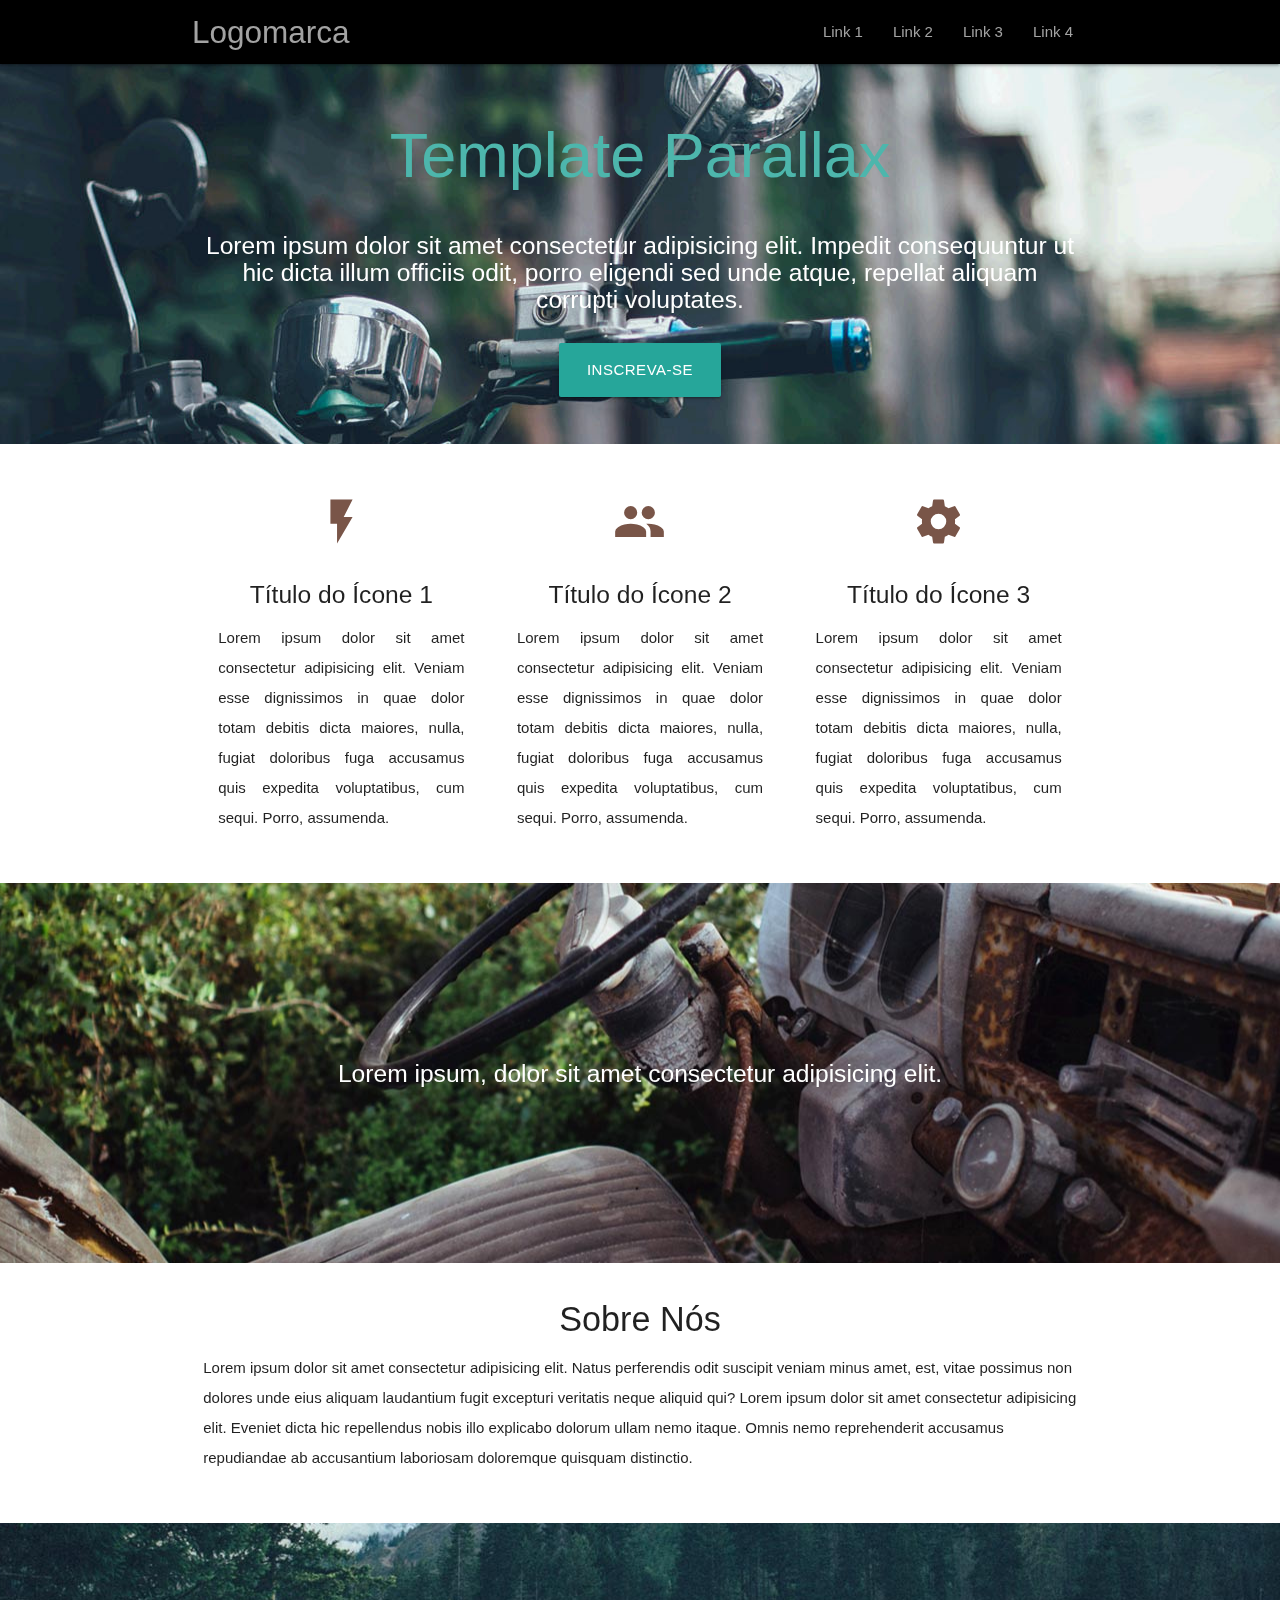
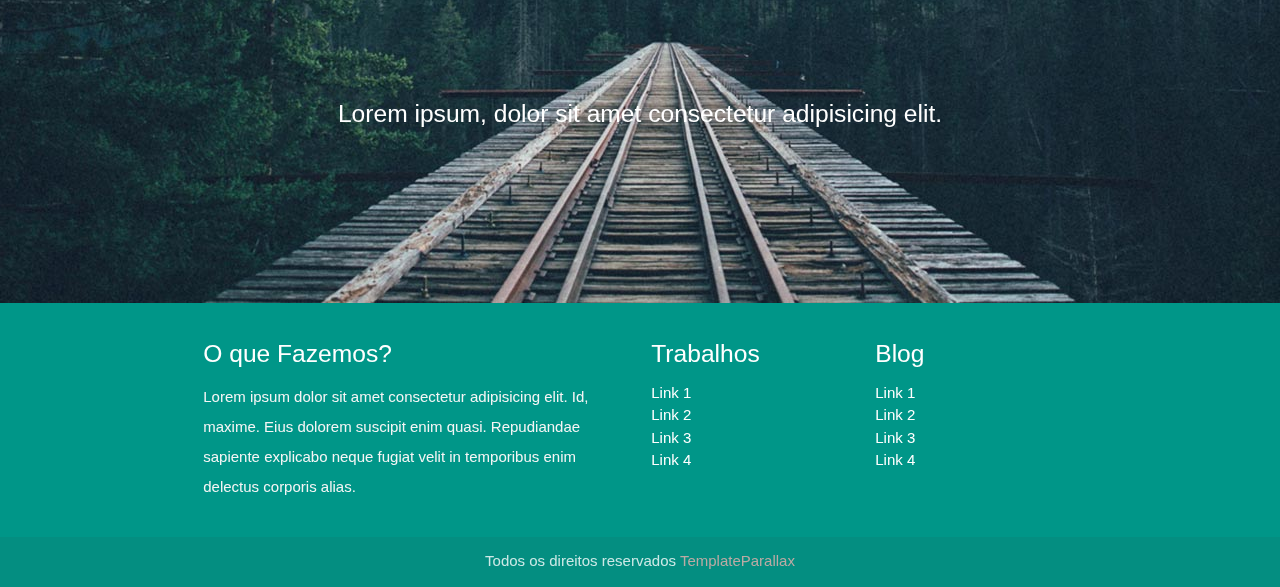
<file: Repositorios_1Semestre/FrontEndFacul/Projeto002/index.html>
<!DOCTYPE html>
<html lang="pt-br">

<head>
    <!--Import Google Icon Font-->
    <link href="https://fonts.googleapis.com/icon?family=Material+Icons" rel="stylesheet">
    <!--Import materialize.css-->
    <link type="text/css" rel="stylesheet" href="css/materialize.min.css" media="screen,projection" />
    <meta name="viewport" content="width=device-width, initial-scale=1.0">
    <link rel="stylesheet" href="css/estilo.css">
    <meta name="viewport" content="width=device-width, initial-scale=1.0">
    <title>Framework Materialize</title>
    <meta charset="UTF-8">

</head>

<body>
    <nav class="black" role="navigation">
        <div class="container nav-warapper ">
            <a href="#" class="brand-logo">Logomarca</a>
            <ul class="hide-on-med-and-down right">
                <li><a href="#">Link 1</a></li>
                <li><a href="#">Link 2</a></li>
                <li><a href="#">Link 3</a></li>
                <li><a href="#">Link 4</a></li>
            </ul>
            <ul id="nav-mobile" class="sidenav">
                <li><a href="#">Link 1</a></li>
                <li><a href="#">Link 2</a></li>
                <li><a href="#">Link 3</a></li>
                <li><a href="#">Link 4</a></li>
            </ul>
            <a href="#" data-target="nav-mobile" class="sidenav-trigger">
                <i class="material-icons">menu</i>
            </a>
        </div>
    </nav>
    <div id="index-banner" class="parallax-container">
        <div class="section no-pad-bot">
            <div class="container">
                <br><br>
                <h1 class="header center teal-text text-lighten-2">Template
                    Parallax</h1>
                <div class="row center">
                    <h5 class="header col s12 light">Lorem ipsum dolor sit amet
                        consectetur adipisicing elit. Impedit consequuntur ut hic dicta illum officiis
                        odit, porro eligendi sed unde atque, repellat aliquam corrupti voluptates.</h5>
                </div>
                <div class="row center">
                    <a href="#" class="btn-large waves-effect waves-light teal
                lighten-1">Inscreva-se</a>
                </div>
                <br><br>
            </div>
        </div>
        <div class="parallax">
            <img src="imagens/imagen01.jpg" alt="Imagen 01">
        </div>
    </div>
    <div class="container">
        <div class="section">
            <div class="row">
                <div class="col s12 m4">
                    <div class="icon-block">
                        <h2 class="center brown-text"><i class="material-icons">flash_on</i></h2>
                        <h5 class="center">Título do Ícone 1</h5>
                        <p class="light">Lorem ipsum dolor sit amet consectetur
                            adipisicing elit. Veniam esse dignissimos in quae dolor totam debitis dicta
                            maiores, nulla, fugiat doloribus fuga accusamus quis expedita voluptatibus, cum
                            sequi. Porro, assumenda.</p>
                    </div>
                </div>
                <div class="col s12 m4">
                    <div class="icon-block">
                        <h2 class="center brown-text"><i class="material-icons">group</i></h2>
                        <h5 class="center">Título do Ícone 2</h5>
                        <p class="light">Lorem ipsum dolor sit amet consectetur
                            adipisicing elit. Veniam esse dignissimos in quae dolor totam debitis dicta
                            maiores, nulla, fugiat doloribus fuga accusamus quis expedita voluptatibus, cum
                            sequi. Porro, assumenda.</p>
                    </div>
                </div>
                <div class="col s12 m4">
                    <div class="icon-block">
                        <h2 class="center brown-text"><i class="material-icons">settings</i></h2>
                        <h5 class="center">Título do Ícone 3</h5>
                        <p class="light">Lorem ipsum dolor sit amet consectetur
                            adipisicing elit. Veniam esse dignissimos in quae dolor totam debitis dicta
                            maiores, nulla, fugiat doloribus fuga accusamus quis expedita voluptatibus, cum
                            sequi. Porro, assumenda.</p>
                    </div>
                </div>
            </div>
        </div>
    </div>
    <div class="parallax-container valign-wrapper">
        <div class="section no-pad-bot">
            <div class="container">
                <div class="row center">
                    <h5 class="header col s12 light">Lorem ipsum, dolor sit
                        amet consectetur adipisicing elit.</h5>
                </div>
            </div>
        </div>
        <div class="parallax">
            <img src="imagens/imagen02.jpg">
        </div>
    </div>
    <div class="container">
        <div class="section">
            <div class="row">
                <div class="col s12 center">
                    <h4>Sobre Nós</h4>
                    <p class="left-align light">Lorem ipsum dolor sit amet
                        consectetur adipisicing elit. Natus perferendis odit suscipit veniam minus
                        amet, est, vitae possimus non dolores unde eius aliquam laudantium fugit
                        excepturi veritatis neque aliquid qui? Lorem ipsum dolor sit amet consectetur
                        adipisicing elit. Eveniet dicta hic repellendus nobis illo explicabo dolorum
                        ullam nemo itaque. Omnis nemo reprehenderit accusamus repudiandae ab
                        accusantium laboriosam doloremque quisquam distinctio.</p>
                </div>
            </div>
        </div>
    </div>
    <div class="parallax-container valign-wrapper">
        <div class="section no-pad-bot">
            <div class="container">
                <div class="row center">
                    <h5 class="header col s12 light">Lorem ipsum, dolor sit
                        amet consectetur adipisicing elit.</h5>
                </div>
            </div>
        </div>
        <div class="parallax">
            <img src="imagens/imagen03.jpg">
        </div>
    </div>
    <footer class="page-footer teal">
        <div class="container">
            <div class="row">
                <div class="col l6 s12 ">
                    <h5 class="white-text ">O que Fazemos?</h5>
                    <p class="grey-text text-lighten-4">Lorem ipsum dolor sit
                        amet consectetur adipisicing elit. Id, maxime. Eius dolorem suscipit enim quasi. Repudiandae
                        sapiente explicabo neque fugiat velit in temporibus enim
                        delectus corporis alias.</p>
                </div>
                <div class="col l3 s12">
                    <h5 class="white-text ">Trabalhos</h5>
                    <ul>
                        <li><a href="#" class="white-text">Link 1</a></li>
                        <li><a href="#" class="white-text">Link 2</a></li>
                        <li><a href="#" class="white-text">Link 3</a></li>
                        <li><a href="#" class="white-text">Link 4</a></li>
                    </ul>
                </div>
                <div class="col l3 s12">
                    <h5 class="white-text ">Blog</h5>
                    <ul>
                        <li><a href="#" class="white-text">Link 1</a></li>
                        <li><a href="#" class="white-text">Link 2</a></li>
                        <li><a href="#" class="white-text">Link 3</a></li>
                        <li><a href="#" class="white-text">Link 4</a></li>
                    </ul>
                </div>
            </div>
        </div>
        <div class="footer-copyright">
            <div class="container center">
                Todos os direitos reservados <a href="#" class="brown-text
    text-lighten-3">TemplateParallax</a>
            </div>
        </div>
    </footer>
    <script src="https://code.jquery.com/jquery-2.1.1.min.js"></script>
    <!--JavaScript at end of body for optimized loading-->
    <script type="text/javascript" src="js/materialize.min.js"></script>
    <script src="js/config.js"></script>
</body>

</html>
</file>
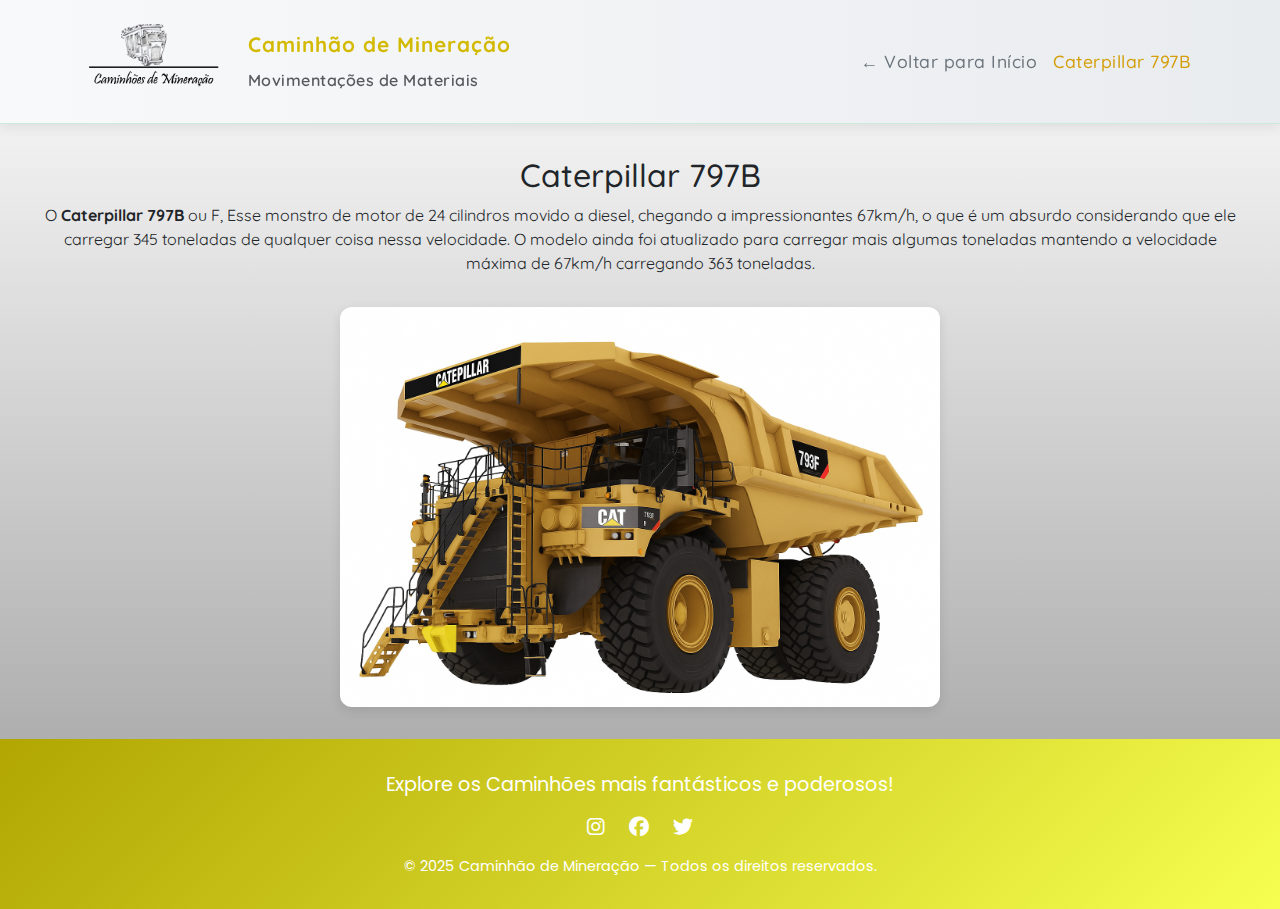
<file: Repositorios_1Semestre/FrontEndFacul/provaA1Grupo07/Caterpillar797B.html>
<!DOCTYPE html>
<html lang="pt-BR">

<head>
  <meta charset="UTF-8">
  <meta name="viewport" content="width=device-width, initial-scale=1">
  <title>Caterpillar 797B</title>
  <link href="https://fonts.googleapis.com/css2?family=Poppins&display=swap" rel="stylesheet">
  <link href="https://fonts.googleapis.com/css2?family=Quicksand:wght@500;700&display=swap" rel="stylesheet">
  <link rel="stylesheet" href="https://cdnjs.cloudflare.com/ajax/libs/font-awesome/6.5.0/css/all.min.css">
  <link rel="stylesheet" href="css/bootstrap.min.css">
  <link rel="stylesheet" href="css/estilos.css">
</head>

<body>
  <!-- Navbar -->
  <nav class="navbar navbar-expand-lg"
    style="background: linear-gradient(90deg, #f8f9fa 0%, #e9ecef 100%); padding: 1.2rem 0; font-family: 'Quicksand', sans-serif;">
    <div class="container">
      <!-- Logomarca -->
      <a class="navbar-brand d-flex align-items-center text-dark" href="index.html"
        style="font-size: 1.4rem; font-weight: 600; letter-spacing: 1px;">
        <img src="imagens/logo-bg.png" alt="Logomarca Caminhão de Mineração" height="75" class="me-4">
        <div>
          <span>Caminhão de Mineração</span><br>
          <small class="text-muted" style="font-size: 1rem; letter-spacing: 0.5px;">Movimentações de Materiais</small>
        </div>
      </a>
      <!-- Botão responsivo -->
      <button class="navbar-toggler" type="button" data-bs-toggle="collapse" data-bs-target="#navbarNav">
        <span class="navbar-toggler-icon"></span>
      </button>
      <!-- Menu -->
      <div class="collapse navbar-collapse justify-content-end" id="navbarNav">
        <ul class="navbar-nav" style="font-size: 1.1rem; font-weight: 500; letter-spacing: 0.5px;">
          <li class="nav-item">
            <a class="nav-link text-secondary" href="index.html">← Voltar para Início</a>
          </li>
          <li class="nav-item">
            <a class="nav-link active" style="color: #d49f0b;" href="Caterpillar797B.html">Caterpillar 797B</a>
          </li>
        </ul>
      </div>
    </div>
  </nav>

  <!-- Conteúdo principal -->
  <main class="main-content">
    <section class="produto">
      <h2>Caterpillar 797B</h2>
      <p>O <strong>Caterpillar 797B</strong> ou F, Esse monstro de motor de 24 cilindros movido a diesel, chegando a
        impressionantes 67km/h,
        o que é um absurdo considerando que ele carregar 345 toneladas de qualquer coisa nessa velocidade. O modelo
        ainda
        foi atualizado para carregar mais algumas toneladas mantendo a velocidade máxima de 67km/h carregando 363
        toneladas.
      </p>
      <img src="imagens/CaterpillerHD.png" height="auto" width="600" alt="Caterpillar 797B" class="produto-img">
    </section>
  </main>
  <!-- Rodapé -->
  <footer style="background: linear-gradient(135deg, #b1a602 0%, #f6ff4f 100%);
                color: #fff;
                text-align: center;
                padding: 2rem 1rem;
                font-family: 'Poppins', sans-serif;">
    <div class="container">
      <p style="margin-bottom: 0.5rem; font-size: 1.2rem;">
        Explore os Caminhões mais fantásticos e poderosos!
      </p>
      <!-- Ícones de redes sociais -->
      <div style="margin: 1rem 0;">
        <a href="https://www.instagram.com" target="_blank" style="color: #fff; margin: 0 10px; text-decoration: none;">
          <i class="fab fa-instagram fa-lg"></i>
        </a>
        <a href="https://www.facebook.com" target="_blank" style="color: #fff; margin: 0 10px; text-decoration: none;">
          <i class="fab fa-facebook fa-lg"></i>
        </a>
        <a href="https://www.twitter.com" target="_blank" style="color: #fff; margin: 0 10px; text-decoration: none;">
          <i class="fab fa-twitter fa-lg"></i>
        </a>
      </div>
      <p style="margin-bottom: 0; font-size: 0.9rem;">
        © 2025 Caminhão de Mineração — Todos os direitos reservados.
      </p>
    </div>
  </footer>
</body>

</html>
</file>
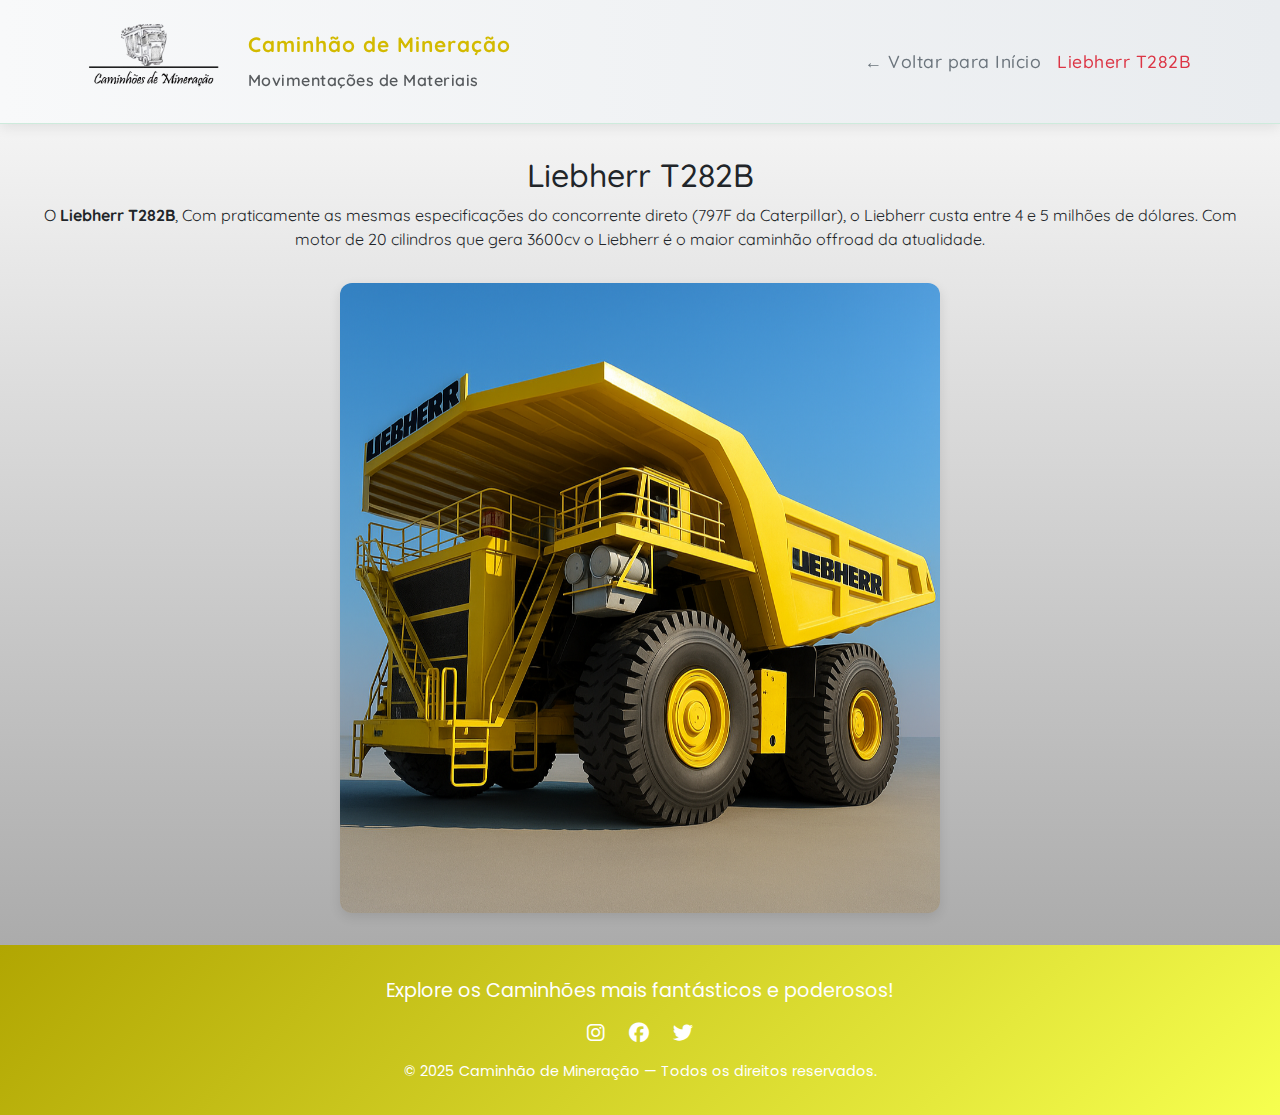
<file: Repositorios_1Semestre/FrontEndFacul/provaA1Grupo07/LiebherrT282B.html>
<!DOCTYPE html>
<html lang="pt-BR">

<head>
  <meta charset="UTF-8">
  <meta name="viewport" content="width=device-width, initial-scale=1">
  <title>Liebherr T282B</title>
  <link href="https://fonts.googleapis.com/css2?family=Poppins&display=swap" rel="stylesheet">
  <link href="https://fonts.googleapis.com/css2?family=Quicksand:wght@500;700&display=swap" rel="stylesheet">
  <link rel="stylesheet" href="https://cdnjs.cloudflare.com/ajax/libs/font-awesome/6.5.0/css/all.min.css">
  <link rel="stylesheet" href="css/bootstrap.min.css">
  <link rel="stylesheet" href="css/estilos.css">
</head>

<body>
  <!-- Navbar -->
  <nav class="navbar navbar-expand-lg"
    style="background: linear-gradient(90deg, #f8f9fa 0%, #e9ecef 100%); padding: 1.2rem 0; font-family: 'Quicksand', sans-serif;">
    <div class="container">
      <!-- Logomarca -->
      <a class="navbar-brand d-flex align-items-center text-dark" href="index.html"
        style="font-size: 1.4rem; font-weight: 600; letter-spacing: 1px;">
        <img src="imagens/logo-bg.png" alt="Logomarca Caminhão de Mineração" height="75" class="me-4">
        <div>
          <span>Caminhão de Mineração</span><br>
          <small class="text-muted" style="font-size: 1rem; letter-spacing: 0.5px;">Movimentações de Materiais</small>
        </div>
      </a>
      <!-- Botão responsivo -->
      <button class="navbar-toggler" type="button" data-bs-toggle="collapse" data-bs-target="#navbarNav">
        <span class="navbar-toggler-icon"></span>
      </button>
      <!-- Menu -->
      <div class="collapse navbar-collapse justify-content-end" id="navbarNav">
        <ul class="navbar-nav" style="font-size: 1.1rem; font-weight: 500; letter-spacing: 0.5px;">
          <li class="nav-item">
            <a class="nav-link text-secondary" href="index.html">← Voltar para Início</a>
          </li>
          <li class="nav-item">
            <a class="nav-link text-danger active" href="LiebherrT282B.html">Liebherr T282B</a>
          </li>
        </ul>
      </div>
    </div>
  </nav>

  <!-- Conteúdo principal -->
  <main class="main-content">
    <section class="produto">
      <h2>Liebherr T282B</h2>
      <p>O <strong>Liebherr T282B</strong>, Com praticamente as mesmas especificações do concorrente direto (797F da
        Caterpillar),
        o Liebherr custa entre 4 e 5 milhões de dólares. Com motor de 20 cilindros que gera 3600cv o Liebherr é o
        maior caminhão offroad da atualidade.
      </p>
      <img src="imagens/LiebherrHD.png" alt="Liebherr T282B" class="produto-img" height="auto" width="600">
    </section>
  </main>
  <!-- Rodapé -->
  <footer style="background: linear-gradient(135deg, #b1a602 0%, #f6ff4f 100%);
                color: #fff;
                text-align: center;
                padding: 2rem 1rem;
                font-family: 'Poppins', sans-serif;">
    <div class="container">
      <p style="margin-bottom: 0.5rem; font-size: 1.2rem;">
        Explore os Caminhões mais fantásticos e poderosos!
      </p>
      <!-- Ícones de redes sociais -->
      <div style="margin: 1rem 0;">
        <a href="https://www.instagram.com" target="_blank" style="color: #fff; margin: 0 10px; text-decoration: none;">
          <i class="fab fa-instagram fa-lg"></i>
        </a>
        <a href="https://www.facebook.com" target="_blank" style="color: #fff; margin: 0 10px; text-decoration: none;">
          <i class="fab fa-facebook fa-lg"></i>
        </a>
        <a href="https://www.twitter.com" target="_blank" style="color: #fff; margin: 0 10px; text-decoration: none;">
          <i class="fab fa-twitter fa-lg"></i>
        </a>
      </div>
      <p style="margin-bottom: 0; font-size: 0.9rem;">
        © 2025 Caminhão de Mineração — Todos os direitos reservados.
      </p>
    </div>
  </footer>
</body>

</html>
</file>
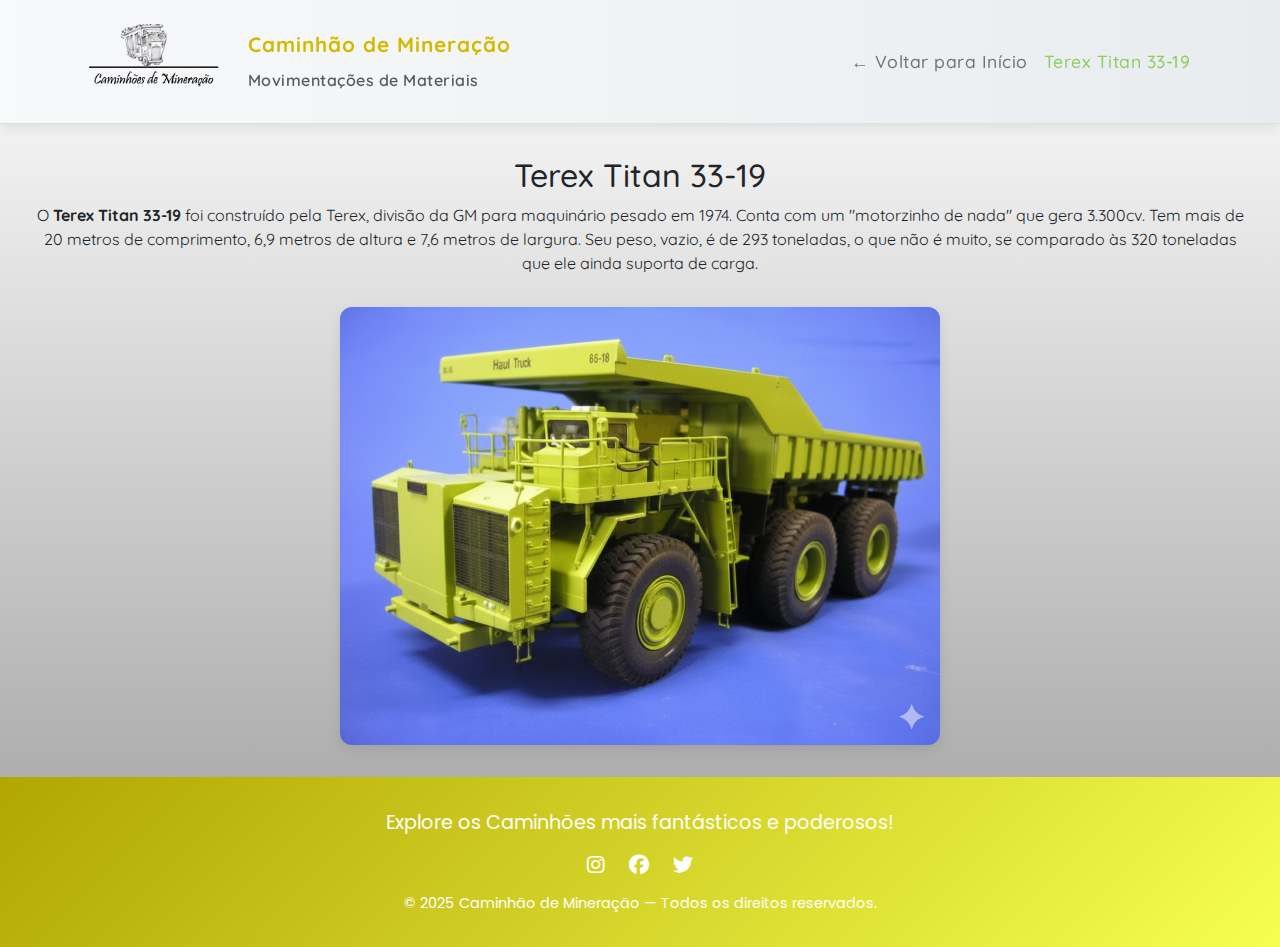
<file: Repositorios_1Semestre/FrontEndFacul/provaA1Grupo07/TerexTitan.html>
<!DOCTYPE html>
<html lang="pt-BR">

<head>
  <meta charset="UTF-8">
  <meta name="viewport" content="width=device-width, initial-scale=1">
  <title>Terex Titan 33-19</title>
  <link href="https://fonts.googleapis.com/css2?family=Poppins&display=swap" rel="stylesheet">
  <link href="https://fonts.googleapis.com/css2?family=Quicksand:wght@500;700&display=swap" rel="stylesheet">
  <link rel="stylesheet" href="https://cdnjs.cloudflare.com/ajax/libs/font-awesome/6.5.0/css/all.min.css">
  <link rel="stylesheet" href="css/bootstrap.min.css">
  <link rel="stylesheet" href="css/estilos.css">
</head>

<body>
  <!-- Navbar -->
  <nav class="navbar navbar-expand-lg"
    style="background: linear-gradient(90deg, #f8f9fa 0%, #e9ecef 100%); padding: 1.2rem 0; font-family: 'Quicksand', sans-serif;">
    <div class="container">
      <!-- Logomarca -->
      <a class="navbar-brand d-flex align-items-center text-dark" href="index.html"
        style="font-size: 1.4rem; font-weight: 600; letter-spacing: 1px;">
        <img src="imagens/logo-bg.png" alt="Logomarca Caminhão de Mineração" height="75" class="me-4">
        <div>
          <span>Caminhão de Mineração</span><br>
          <small class="text-muted" style="font-size: 1rem; letter-spacing: 0.5px;">Movimentações de Materiais</small>
        </div>
      </a>
      <!-- Botão responsivo -->
      <button class="navbar-toggler" type="button" data-bs-toggle="collapse" data-bs-target="#navbarNav">
        <span class="navbar-toggler-icon"></span>
      </button>
      <!-- Menu -->
      <div class="collapse navbar-collapse justify-content-end" id="navbarNav">
        <ul class="navbar-nav" style="font-size: 1.1rem; font-weight: 500; letter-spacing: 0.5px;">
          <li class="nav-item">
            <a class="nav-link text-secondary" href="index.html">← Voltar para Início</a>
          </li>
          <li class="nav-item">
            <a class="nav-link active" href="TerexTitan.html" style="color: #8cce60;">Terex Titan 33-19</a>
          </li>
        </ul>
      </div>
    </div>
  </nav>

  <!-- Conteúdo principal -->
  <main class="main-content">
    <section class="produto">
      <h2>Terex Titan 33-19</h2>
      <p>
        O <strong>Terex Titan 33-19</strong> foi construído pela Terex, divisão da GM para maquinário pesado em 1974.
        Conta com um
        "motorzinho de nada" que gera 3.300cv. Tem mais de 20 metros de comprimento, 6,9 metros de altura e 7,6 metros
        de largura. Seu peso, vazio, é de 293 toneladas, o que não é muito, se comparado às 320 toneladas que ele ainda
        suporta de carga.
      </p>
      <img src="imagens/TerexHD.png" alt="Terex Titan 33-19" class="produto-img" height="auto" width="600">
    </section>
  </main>
  <!-- Rodapé -->
  <footer style="background: linear-gradient(135deg, #b1a602 0%, #f6ff4f 100%);
                color: #fff;
                text-align: center;
                padding: 2rem 1rem;
                font-family: 'Poppins', sans-serif;">
    <div class="container">
      <p style="margin-bottom: 0.5rem; font-size: 1.2rem;">
        Explore os Caminhões mais fantásticos e poderosos!
      </p>
      <!-- Ícones de redes sociais -->
      <div style="margin: 1rem 0;">
        <a href="https://www.instagram.com" target="_blank" style="color: #fff; margin: 0 10px; text-decoration: none;">
          <i class="fab fa-instagram fa-lg"></i>
        </a>
        <a href="https://www.facebook.com" target="_blank" style="color: #fff; margin: 0 10px; text-decoration: none;">
          <i class="fab fa-facebook fa-lg"></i>
        </a>
        <a href="https://www.twitter.com" target="_blank" style="color: #fff; margin: 0 10px; text-decoration: none;">
          <i class="fab fa-twitter fa-lg"></i>
        </a>
      </div>
      <p style="margin-bottom: 0; font-size: 0.9rem;">
        © 2025 Caminhão de Mineração — Todos os direitos reservados.
      </p>
    </div>
  </footer>
</body>

</html>
</file>
<file: Repositorios_1Semestre/FrontEndFacul/Projeto002/css/estilo.css>
nav ul a,
nav .brand-logo {
    color: #a3a3a3;
}

.sidenav-trigger {
    color: #26a69a;
}

.parallax-container {
    min-height: 380px;
    line-height: 0;
    height: auto;
    color: white;
}

.parallax-container .section {
    width: 100%;
}
.icon-block{
    padding: 0 15px;
}
.icon-block .material-icons{
font-size: inherit;
}
.icon-block p{
text-align: justify;
}
p{
line-height: 2rem;
}
</file>
<file: Repositorios_1Semestre/FrontEndFacul/provaA1Grupo07/css/estilos.css>
/* Fonte personalizada */
body {
  font-family: 'Quicksand', sans-serif; /* Define a fonte principal do site como Quicksand */
  background: linear-gradient(to bottom, #ffffff 0%, #9c9c9c 100%); /* degrade vertical */
}

/* Navbar refinada */
.navbar { /* Consertar customização da navbar */
  font-size: 16px; /* Tamanho da fonte da barra de navegação */
  transition: box-shadow 0.3s ease; /* Transição suave para a sombra ao passar o mouse */
  position: sticky;
  top: 0;
  z-index: 1000;
}

.navbar:hover {
  box-shadow: 0 4px 12px rgba(0, 0, 0, 0.08); /* Adiciona sombra à navbar ao passar o mouse */
}

/* Logomarca */
.navbar-brand span {
  font-size: 1.3rem; /* Tamanho da fonte do nome principal da marca */
  font-weight: 700; /* Peso da fonte em negrito */
  color: rgb(211, 186, 0); /* Cor azul padrão do Bootstrap */
}

.navbar-brand small {
  font-size: 0.85rem; /* Tamanho menor para o subtítulo da marca */
  color: rgb(211, 186, 0); /* Cor laranja vibrante */
}

/* Imagem da logo */
.navbar-brand img {
  transition: transform 0.3s ease; /* Transição suave para transformação da imagem */
}

.navbar-brand img:hover {
  transform: scale(1.05); /* Aumenta levemente a imagem ao passar o mouse */
}

/* Links do menu */
.nav-link {
  position: relative; /* Permite posicionamento relativo para pseudo-elementos */
  padding: 0.5rem 1rem; /* Espaçamento interno dos links */
  transition: color 0.3s ease; /* Transição suave da cor ao passar o mouse */
}

.nav-link::after {
  content: ''; /* Cria um pseudo-elemento vazio para a linha animada */
  position: absolute; /* Posiciona a linha em relação ao link */
  width: 0%; /* Começa com largura zero */
  height: 2px; /* Altura da linha */
  bottom: 0; /* Posiciona a linha na parte inferior do link */
  left: 0; /* Alinha à esquerda */
  background-color: currentColor; /* Usa a cor atual do texto */
  transition: width 0.3s ease; /* Transição suave da largura da linha */
}

.nav-link:hover::after {
  width: 100%; /* Expande a linha para toda a largura do link ao passar o mouse */
}

/* Cores de texto personalizadas */
.text-purple {
  color: #d3ba00;
}

.text-success {
  color: #d3ba00;
}

.text-danger {
  color: #d3ba00;
}

.text-primary {
  color: #d3ba00;
}

/* Dropdown refinado */
.dropdown-menu {
  border-radius: 0.5rem; /* Bordas arredondadas do menu suspenso */
  box-shadow: 0 4px 8px rgba(0, 0, 0, 0.05); /* Sombra leve para destacar o menu */
}

.dropdown-item {
  transition: background-color 0.2s ease, color 0.2s ease; /* Transição suave de cor e fundo */
}

.dropdown-item:hover {
  background-color: #f8f9fa; /* Fundo claro ao passar o mouse */
  color: rgb(211, 186, 0); /* Cor roxa ao passar o mouse */
}

.navbar {
  background-color: #e0f7e9;
  padding: 1em 0;
  border-bottom: 1px solid #cdebdc;
}

.logo {
  font-size: 1.8em;
  color: rgb(211, 186, 0);
  margin-left: 1em;
}

.nav-menu {
  list-style: none;
  display: flex;
  gap: 1em;
  margin-right: 1em;
  justify-content: flex-end;
}

.nav-menu a {
  text-decoration: none;
  color: rgb(211, 186, 0);
  font-weight: 500;
}

.nav-menu a.active {
  border-bottom: 2px solid rgb(211, 186, 0);
}

.main-content {
  padding: 2em;
  text-align: center;
}

.produto-img {
  max-width: 90%;
  height: auto;
  margin-top: 1em;
  border-radius: 12px;
  box-shadow: 0 4px 12px rgba(0,0,0,0.1);
}

.footer {
  background-color: #e0f7e9;
  color: rgb(211, 186, 0);
  text-align: center;
  padding: 2em 1em;
  margin-top: 3em;
  border-top: 1px solid #cdebdc;
}

.social-icons a {
  color: rgb(211, 186, 0);
  margin: 0 0.5em;
  font-size: 1.4em;
}
</file>
